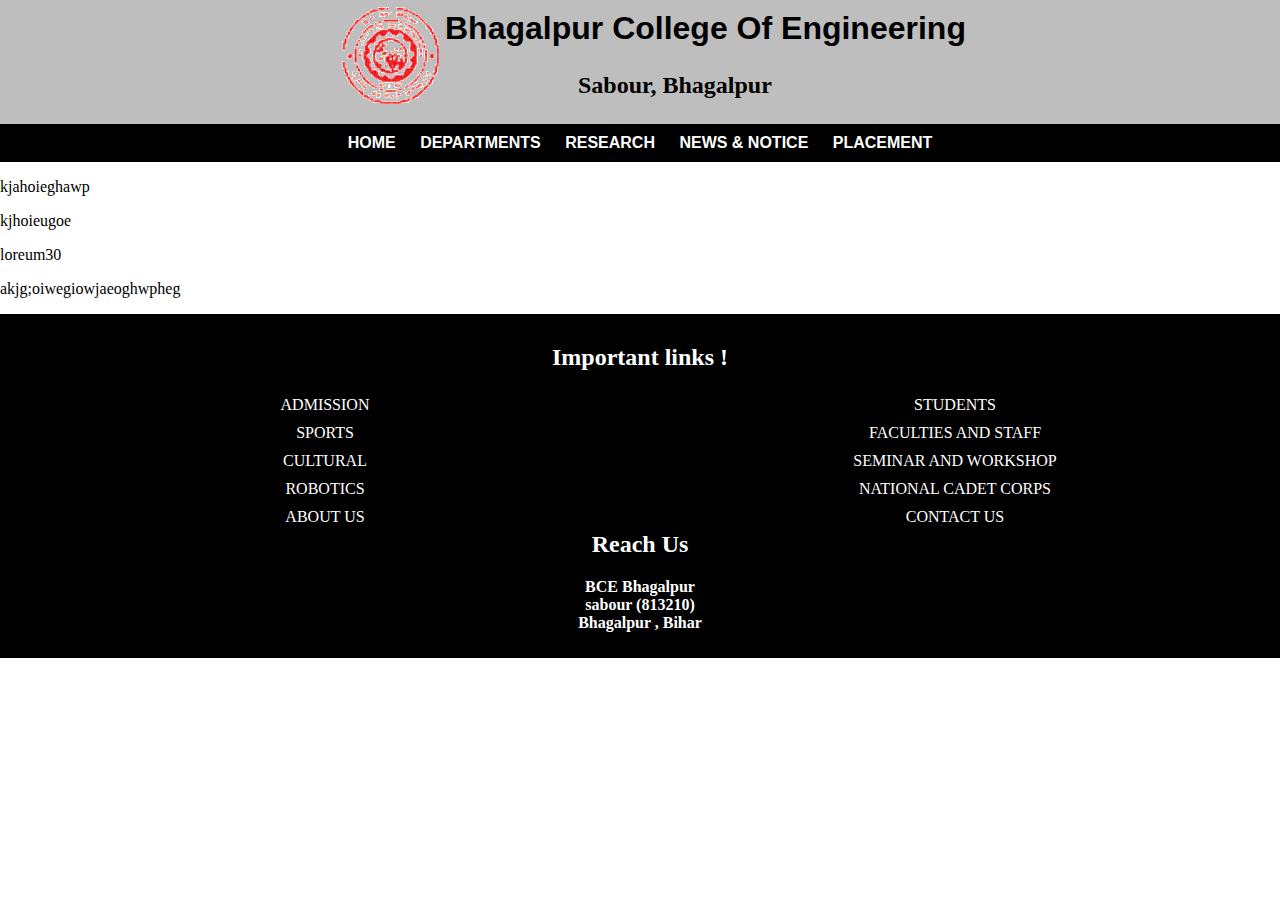
<file: bcesite/index.html>
<!doctype html>
<html>
<head>
<meta charset="utf-8">
<title>Untitled Document</title>
<link href="css/master.css" rel="stylesheet" type="text/css"/>
</head>

<body>

<div class="header">
   <a>
   <img name="logo" src="images/new.gif" width="100" height="100" alt=""></a><h1>Bhagalpur College Of Engineering</h1>
      <h2>&nbsp;&nbsp;&nbsp;&nbsp;&nbsp;&nbsp;&nbsp;&nbsp;&nbsp;&nbsp;&nbsp;&nbsp;&nbsp;&nbsp;  &nbsp;&nbsp;&nbsp;&nbsp;&nbsp;&nbsp;&nbsp; Sabour,  Bhagalpur</h2>
 
</div>
<div class="links">
	<ul>
 		<li id="home"><a href="index.html">HOME</a></li>
        
        <li class="dept" id="dept"><a>DEPARTMENTS
      		  <div  class="dropdown">
        			<a href="mechanical.html">MECHANICAL ENGINEERING</a>
        		    <a href="civil.html">CIVIL ENGINEERING</a>
        		    <a href="electrical.html">ELECTRICAL ENGINEERING</a>
       			    <a href="electronics.html">ELECTRONICS &amp; COMMUNICATION ENGINEERING</a>
       			     <a href="computer.html">COMPUTER SCIENCE &amp; ENGINEERING</a>
       		 </div>
        </a></li>
        <li class="research" id="research"><a>RESEARCH
       		 <div class="dropdown">
        			<a>ONGOING PROJECTS</a>
          			  <a>FACULTIES</a>
       		 </div>
        </a></li>
        <li id="news"><a>NEWS &amp; NOTICE</a></li>
        <li id="placement"><a>PLACEMENT</a>   </li>
       </ul> 
    </div>
   
    <div class="main">
    <p>
    kjahoieghawp
    </p>
    <p>
    kjhoieugoe
    </p>
    <p>
    loreum30	
    </p><p>
    akjg;oiwegiowjaeoghwpheg
    </p>
    </div>
    <div class="footer">
    <h2>Important links !</h2>
    	<div id="left">
        	<a href="admission.html">ADMISSION</a>
            <a href="sports.html">SPORTS</a>	
            <a href="cultural.html">CULTURAL</a>
            <a href="robotics.html">ROBOTICS</a>
             <a href="aboutus.hmtl">ABOUT US</a>
            
        </div>
        <div id="right">
        	
             <a href="students.hmtl">STUDENTS</a>
        	<a href="faculty.html">FACULTIES AND STAFF</a>
            <a href="seminar.html">SEMINAR AND WORKSHOP</a>
            <a href="ncc.html">NATIONAL CADET CORPS</a>
             <a href="contactus.html">CONTACT US</a>
        </div>
        <h2><a href="reachus.html">Reach Us</a></h2>
        	<p>BCE Bhagalpur <br/>
            	sabour (813210)<br/>
                Bhagalpur , Bihar</p>
    </div>
</body>
</html>
</file>
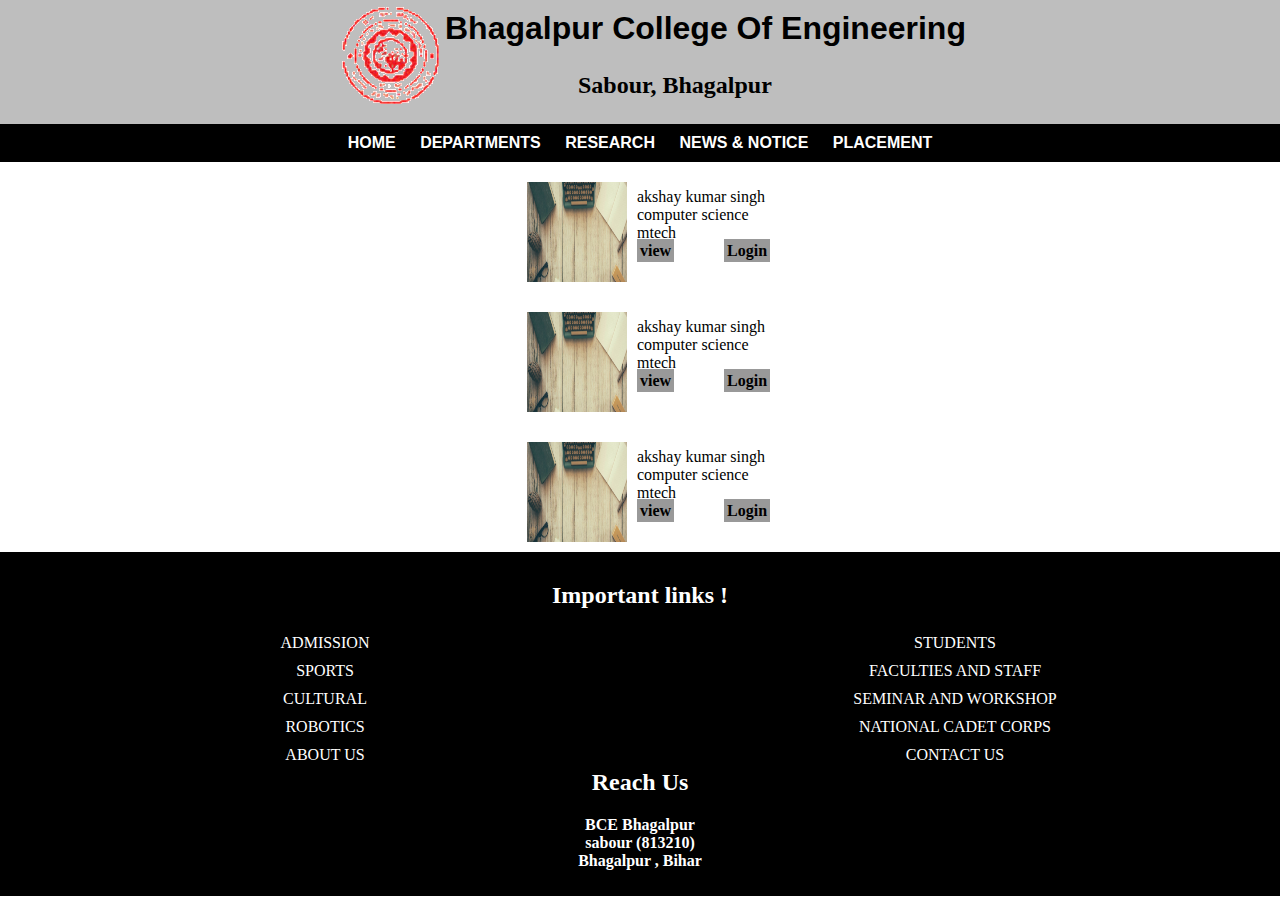
<file: bcesite/faculty.html>
<!doctype html>
<html>
<head>
<meta charset="utf-8">
<title>Untitled Document</title>
<link href="css/master.css" rel="stylesheet" type="text/css"/>
<link href="css/faculty.css" rel="stylesheet" type="text/css"/>
</head>

<body>

<div class="header">
   <a>
   <img name="logo" src="images/new.gif" width="100" height="100" alt=""></a><h1>Bhagalpur College Of Engineering</h1>
      <h2>&nbsp;&nbsp;&nbsp;&nbsp;&nbsp;&nbsp;&nbsp;&nbsp;&nbsp;&nbsp;&nbsp;&nbsp;&nbsp;&nbsp;  &nbsp;&nbsp;&nbsp;&nbsp;&nbsp;&nbsp;&nbsp; Sabour,  Bhagalpur</h2>
 
</div>
<div class="links">
	<ul>
 		<li id="home"><a href="index.html">HOME</a></li>
        
        <li class="dept" id="dept"><a>DEPARTMENTS
      		  <div  class="dropdown">
        			<a href="mechanical.html">MECHANICAL ENGINEERING</a>
        		    <a href="civil.html">CIVIL ENGINEERING</a>
        		    <a href="electrical.html">ELECTRICAL ENGINEERING</a>
       			    <a href="electronics.html">ELECTRONICS &amp; COMMUNICATION ENGINEERING</a>
       			     <a href="computer.html">COMPUTER SCIENCE &amp; ENGINEERING</a>
       		 </div>
        </a></li>
        <li class="research" id="research"><a>RESEARCH
       		 <div class="dropdown">
        			<a>ONGOING PROJECTS</a>
          			  <a>FACULTIES</a>
       		 </div>
        </a></li>
        <li id="news"><a>NEWS &amp; NOTICE</a></li>
        <li id="placement"><a>PLACEMENT</a>   </li>
       </ul> 
    </div>
   
    <div class="facultylist">
   		<ul>
        	 <li><img src="images/img1.jpg"/></p>akshay kumar singh<br/>computer science <br/> mtech<br/><a href="showprofile.html" id="view">view</a><a href="login.html" id="login">Login</a></p></li>
              <li><img src="images/img1.jpg"/></p>akshay kumar singh<br/>computer science <br/> mtech<br/><a  href="showprofile.html" id="view">view</a><a  href="login.html" id="login">Login</a></p></li>
            <li><img src="images/img1.jpg"/></p>akshay kumar singh<br/>computer science <br/> mtech<br/><a  href="showprofile.html" id="view">view</a><a  href="login.html"  id="login">Login</a></p></li>
           
        </ul>
    </div>
    <div class="footer">
    <h2>Important links !</h2>
    	<div id="left">
        	<a href="admission.html">ADMISSION</a>
            <a href="sports.html">SPORTS</a>	
            <a href="cultural.html">CULTURAL</a>
            <a href="robotics.html">ROBOTICS</a>
             <a href="aboutus.hmtl">ABOUT US</a>
            
        </div>
        <div id="right">
        	
             <a href="students.hmtl">STUDENTS</a>
        	<a href="faculty.html">FACULTIES AND STAFF</a>
            <a href="seminar.html">SEMINAR AND WORKSHOP</a>
            <a href="ncc.html">NATIONAL CADET CORPS</a>
             <a href="contactus.html">CONTACT US</a>
        </div>
        <h2><a href="reachus.html">Reach Us</a></h2>
        	<p>BCE Bhagalpur <br/>
            	sabour (813210)<br/>
                Bhagalpur , Bihar</p>
    </div>
</body>
</html>
</file>
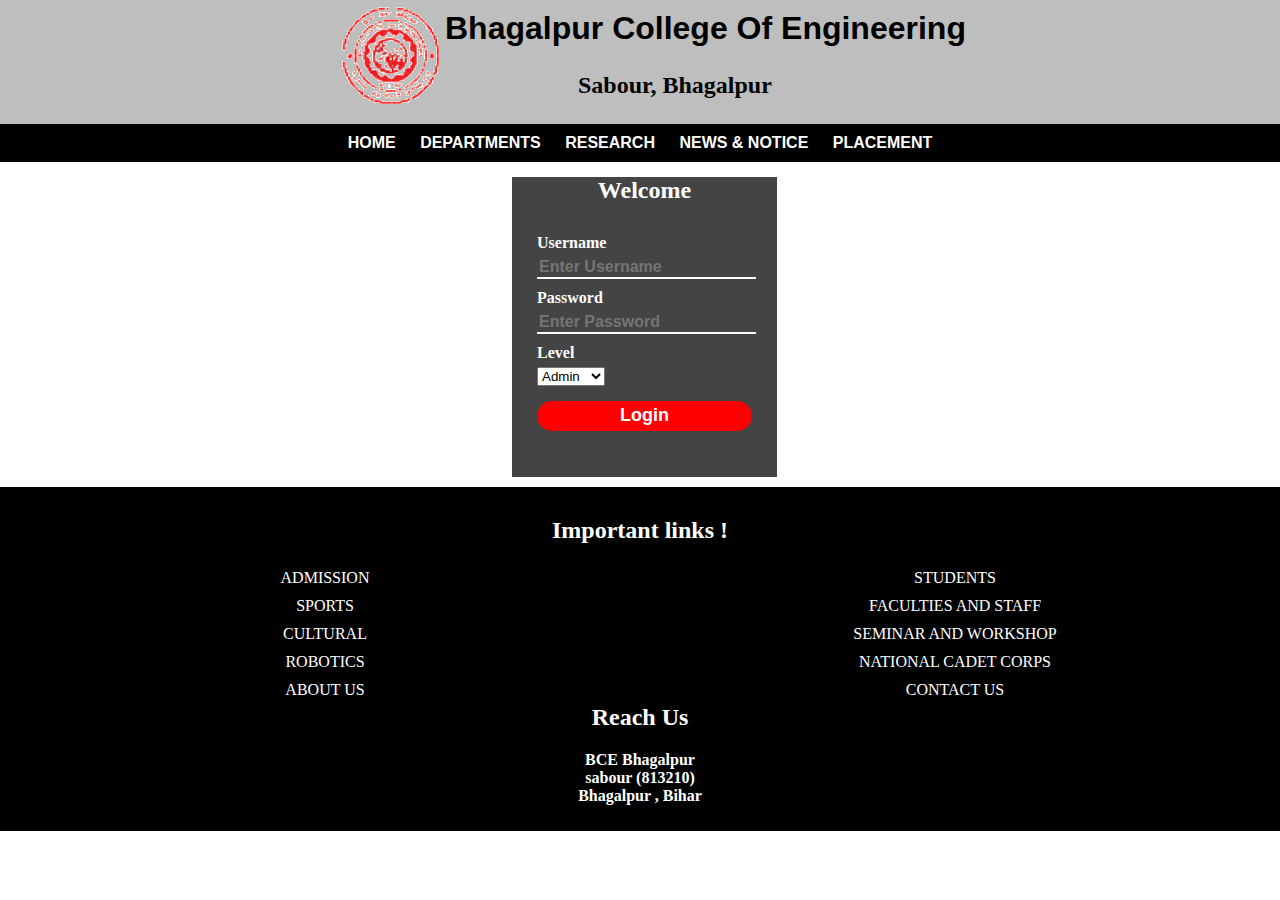
<file: bcesite/login.html>
<!doctype html>
<html>
<head>
<meta charset="utf-8">
<title>Untitled Document</title>
<link href="css/master.css" rel="stylesheet" type="text/css"/>

</head>

<body>

<div class="header">
   <a>
   <img name="logo" src="images/new.gif" width="100" height="100" alt=""></a><h1>Bhagalpur College Of Engineering</h1>
      <h2>&nbsp;&nbsp;&nbsp;&nbsp;&nbsp;&nbsp;&nbsp;&nbsp;&nbsp;&nbsp;&nbsp;&nbsp;&nbsp;&nbsp;  &nbsp;&nbsp;&nbsp;&nbsp;&nbsp;&nbsp;&nbsp; Sabour,  Bhagalpur</h2>
 
</div>
<div class="links">
	<ul>
 		<li id="home"><a href="index.html">HOME</a></li>
        
        <li class="dept" id="dept"><a>DEPARTMENTS
      		  <div  class="dropdown">
        			<a href="mechanical.html">MECHANICAL ENGINEERING</a>
        		    <a href="civil.html">CIVIL ENGINEERING</a>
        		    <a href="electrical.html">ELECTRICAL ENGINEERING</a>
       			    <a href="electronics.html">ELECTRONICS &amp; COMMUNICATION ENGINEERING</a>
       			     <a href="computer.html">COMPUTER SCIENCE &amp; ENGINEERING</a>
       		 </div>
        </a></li>
        <li class="research" id="research"><a>RESEARCH
       		 <div class="dropdown">
        			<a>ONGOING PROJECTS</a>
          			  <a>FACULTIES</a>
       		 </div>
        </a></li>
        <li id="news"><a>NEWS &amp; NOTICE</a></li>
        <li id="placement"><a>PLACEMENT</a>   </li>
       </ul> 
    </div>
   
   <div class="loginbox">
      <h2>Welcome</h2>
      <form class="form" action="servlet/Login" method="post" required>
        <p>Username</p>
        <input type="text" name="username" placeholder="Enter Username"value="" required>
        <p>Password</p>
        <input type="password" name="password" placeholder="Enter Password" value="" required>
        <p>Level</p>
        <select class="" name="level">
          <option value="">Admin</option>
          <option value="">Student</option>
        </select>
        <br/>
        <input type="submit" name="" value="Login">
      </form>
    </div>
<div class="footer">
    <h2>Important links !</h2>
    	<div id="left">
        	<a href="admission.html">ADMISSION</a>
            <a href="sports.html">SPORTS</a>	
            <a href="cultural.html">CULTURAL</a>
            <a href="robotics.html">ROBOTICS</a>
             <a href="aboutus.hmtl">ABOUT US</a>
            
        </div>
        <div id="right">
        	
             <a href="students.hmtl">STUDENTS</a>
        	<a href="faculty.html">FACULTIES AND STAFF</a>
            <a href="seminar.html">SEMINAR AND WORKSHOP</a>
            <a href="ncc.html">NATIONAL CADET CORPS</a>
             <a href="contactus.html">CONTACT US</a>
        </div>
        <h2><a href="reachus.html">Reach Us</a></h2>
        	<p>BCE Bhagalpur <br/>
            	sabour (813210)<br/>
                Bhagalpur , Bihar</p>
    </div>
</body>
</html>
</file>
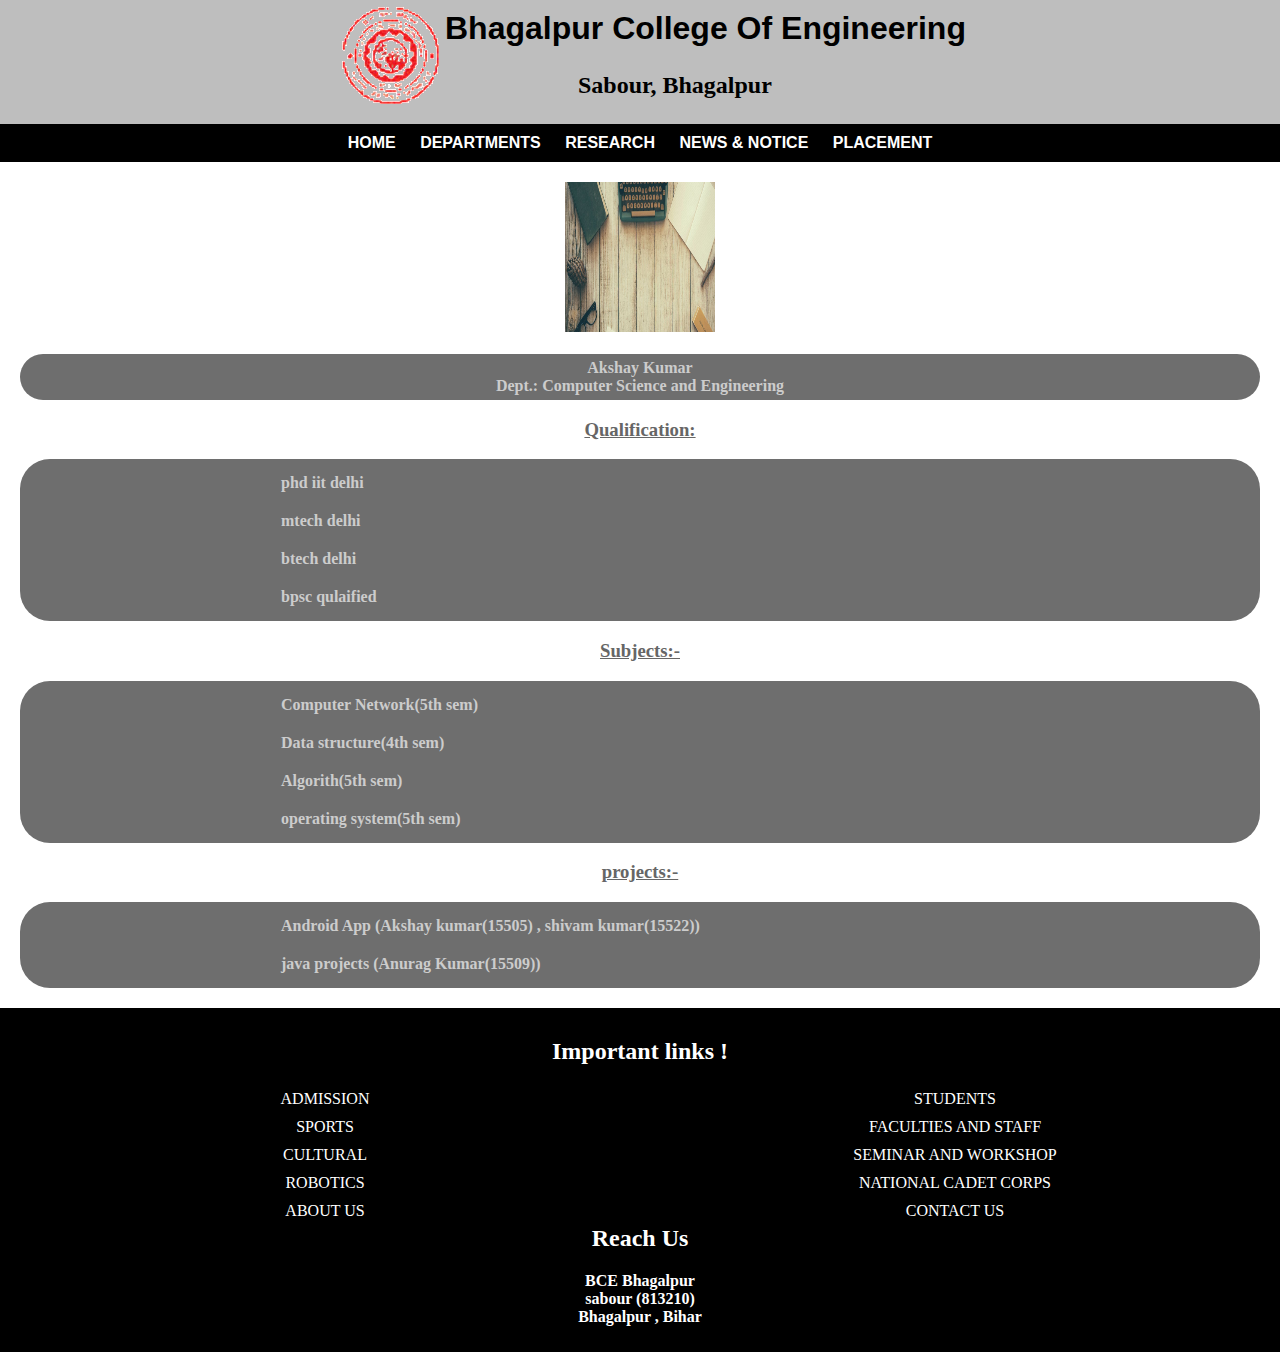
<file: bcesite/showprofile.html>
<!doctype html>
<html>
<head>
<meta charset="utf-8">
<title>Untitled Document</title>
<link href="css/profile.css" rel="stylesheet" type="text/css"/>
<link href="css/master.css" rel="stylesheet" type="text/css"/>
</head>

<body>

<div class="header">
   <a>
   <img name="logo" src="images/new.gif" width="100" height="100" alt=""></a><h1>Bhagalpur College Of Engineering</h1>
      <h2>&nbsp;&nbsp;&nbsp;&nbsp;&nbsp;&nbsp;&nbsp;&nbsp;&nbsp;&nbsp;&nbsp;&nbsp;&nbsp;&nbsp;  &nbsp;&nbsp;&nbsp;&nbsp;&nbsp;&nbsp;&nbsp; Sabour,  Bhagalpur</h2>
 
</div>
<div class="links">
	<ul>
 		<li id="home"><a href="index.html">HOME</a></li>
        
        <li class="dept" id="dept"><a>DEPARTMENTS
      		  <div  class="dropdown">
        			<a href="mechanical.html">MECHANICAL ENGINEERING</a>
        		    <a href="civil.html">CIVIL ENGINEERING</a>
        		    <a href="electrical.html">ELECTRICAL ENGINEERING</a>
       			    <a href="electronics.html">ELECTRONICS &amp; COMMUNICATION ENGINEERING</a>
       			     <a href="computer.html">COMPUTER SCIENCE &amp; ENGINEERING</a>
       		 </div>
        </a></li>
        <li class="research" id="research"><a>RESEARCH
       		 <div class="dropdown">
        			<a>ONGOING PROJECTS</a>
          			  <a>FACULTIES</a>
       		 </div>
        </a></li>
        <li id="news"><a>NEWS &amp; NOTICE</a></li>
        <li id="placement"><a>PLACEMENT</a>   </li>
       </ul> 
    </div>
   
   <div class="profile">
   			<img src="images/img1.jpg"/><br/><br/>
            <div class="profile-content">
                  <b>Akshay Kumar <br/>Dept.: Computer Science and Engineering</b>
             </div>

           	
            <h3>Qualification:</h3>
           	<div class="profile-content">
            <ul>
            	<li>phd iit delhi</li>
				<li>mtech delhi</li>
				<li>btech delhi</li>
				<li> bpsc qulaified</li>

            </ul>
            </div>
             <h3>Subjects:-</h3>
             <div class="profile-content">
             <ul>
            	<li>Computer Network(5th sem)</li>
				<li>Data structure(4th sem)</li>
				<li>Algorith(5th sem)</li>
				<li>operating system(5th sem)</li>

            </ul>
            </div>
             <h3>projects:-</h3>
             <div class="profile-content">
             <ul>
            	<li>Android App (Akshay kumar(15505) , shivam kumar(15522))</li>
				<li>java projects (Anurag Kumar(15509))</li>
				

            </ul>
            </div>
   </div> 
<div class="footer">
    <h2>Important links !</h2>
    	<div id="left">
        	<a href="admission.html">ADMISSION</a>
            <a href="sports.html">SPORTS</a>	
            <a href="cultural.html">CULTURAL</a>
            <a href="robotics.html">ROBOTICS</a>
             <a href="aboutus.hmtl">ABOUT US</a>
            
        </div>
        <div id="right">
        	
             <a href="students.hmtl">STUDENTS</a>
        	<a href="faculty.html">FACULTIES AND STAFF</a>
            <a href="seminar.html">SEMINAR AND WORKSHOP</a>
            <a href="ncc.html">NATIONAL CADET CORPS</a>
             <a href="contactus.html">CONTACT US</a>
        </div>
        <h2><a href="reachus.html">Reach Us</a></h2>
        	<p>BCE Bhagalpur <br/>
            	sabour (813210)<br/>
                Bhagalpur , Bihar</p>
    </div>
</body>
</html>
</file>
<file: bcesite/css/master.css>
/* CSS Document */
html{
	padding:0;
	margin:0;
}
body{
	padding:0;
	margin:0;
	
}
div{
	margin:0px;
	padding:0px;
}
h1{
	padding:0;
	margin: 5px;
	display: inline-block;
	font-family: Arial, Helvetica, sans-serif;
	text-align: left;
	
}
.links a,.footer a{
	text-decoration:none;
	color:#FFF;	
}
.header{
	background-color: #bebebe;
	display:block;
	/*height: 100px;*/
	width: 100%;
	text-align: left;
	padding-top: 5px;
	padding-right: 5px;
	padding-bottom: 5px;
	padding-left: 20px;
	
	overflow:visible;
}
a img{
	height:100px;
	width:100px;
	top:10px;
	left:10px;
	float:left;
	margin-left:25%;
	padding-bottom:5px;
	display:block;
	margin-bottom:10px;
	}
.links{
	font-weight: bold;
	font-family: Verdana, Geneva, sans-serif;
	font-variant: small-caps;
	text-transform: uppercase;
	background-color: #000;
	color:#fff;
	text-align:center;
	padding:0px;
	margin:0px;
	display:block;
	
}
ul{
	list-style:none;	
	margin:0;
	padding:0px;;
}
li{
display:inline-block;
text-align:center;
padding:10px;
}
li a {
	margin:0;
	padding:0px;	
}
.dropdown a{
	margin:0;
	padding:0px;
	text-align:center;
	display:block;
}

.dropdown{
	margin:0;
	padding:0;
	display:none;
	position:absolute;
	max-width:200px;
	overflow:visible;
	background: #999;
	text-align:center;
	opacity:0.95;
}
.dropdown a{
	margin:0;
	padding:5px;	
}
.dropdown a:first-child {
	padding-top:0px	;
	padding-bottom:0;
}
.dropdown a:hover{
	background:#FFF;
	color:#000;
}
.links li:hover a{
		color:#000;
}
.links li:hover {
	background:#FFF;
	color:#000;
}

.dept:hover > div.dropdown , .research:hover > div.dropdown{
	display:block;
}
.main{
	
}
.footer{
	background:#000;
	margin:0;
	padding:10px;
	widht:100%;
	display:block;
}
#left{
width:50%;
float:left;

}
#right{
width:50%;
float:left;

text-align:center;	
}
.footer >div > a{
	display:block;
	text-align:center;
	padding:5px;
	font-weight:200;
}
.footer h2{
	color:#FFF;
	text-align:center;
}
.footer p {
color:#fff;
text-align:center;	
font-weight:bold;
}
.loginbox {
  width: 265px;
  height:300px;
  background: #444;
  box-sizing: border-box;
  position:relative;
  color: #fff;
  margin-top:10px;
  margin-bottom:10px;;
  margin-left:40%;
 display:block;
 
}
.loginbox h2{
  margin: 15px;
}
.loginbox h2{
  text-align: center;
}
.form{
  padding: 15px;
  margin:10px;
}
.form p{
  margin:0 0 5px ;
  padding: 0;
  font-weight: bold;
}
.form input{
  width: 100%;
  margin-bottom: 10px;
}
.form select{
  margin-bottom: 15px;
}
.form input[type="text"], input[type="password"]{
  border: none;
  border-bottom: 2px solid #fff;
  background: transparent;
  outline:none;
  color: #000;
  font-size: 16px;
  font-weight: bold;
}
input:-webkit-autofill {
    -webkit-box-shadow: 0 0 0 1000px white inset !important;
}
.form input[type="submit"]{
  border: none;
  height: 30px;
  color: #fff;
  background: #f00;
  font-weight: bold;
  font-size: 18px;
  border-radius: 20px;
}
.form input[type="submit"]:hover{
  cursor: pointer;
  background: #ff0;
  color: #444;
}


.loginbox .form a{
  text-decoration: none;
}
</file>
<file: bcesite/css/faculty.css>
/* CSS Document */
.facultylist >ul >li{
padding:5px;
margin:5px;
height:110px;
text-align:left;
width:50%;
margin-left:40%;	
}
.facultylist >ul> li> img{
	width:100px;
	height:100px;
	float:left;
	padding:10px;
}
.facultylist>ul>li>a{
		color:#000;
		padding:3px;
		background:#999;
		font-weight:bold;
		text-decoration:none;
}
.facultylist>ul>li>a#login{
	margin-left:50px;
}
.facultylist>ul>li>a:hover{
background:#444;
color:#fff;	
}
</file>
<file: bcesite/css/profile.css>
/* CSS Document */
.profile{
padding:20px;
text-align:center;
	
}
.profile img{
	width:150px;
	height:150px;
	
}
.profile div{
	padding:5px;	
}
.profile h3{
	text-decoration:underline;	
	text-align: center;
	color:#666;
}
.profile ul li{
	display:block;
	text-align:left;
	margin-left:20%;
	font-weight:bold;
}
.profile-content{
	background:#6e6e6e;
	border-radius:30px;
	color:#CCC;
}
</file>
